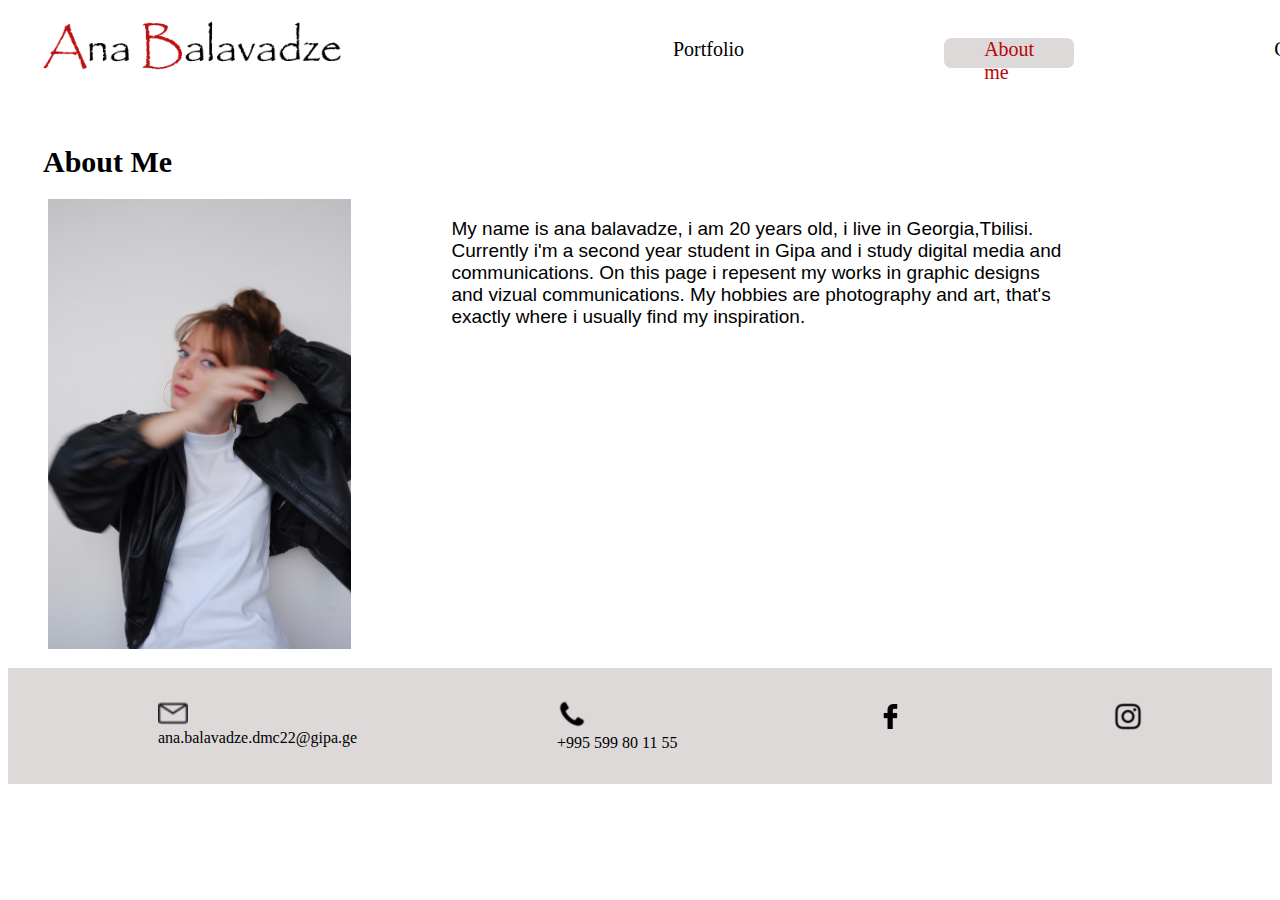
<file: about.html>
<!DOCTYPE html>
<html lang="en">
<head>
    <meta charset="UTF-8">
    <meta name="viewport" content="width=device-width, initial-scale=1.0">
    <link rel="stylesheet" href="style.css">
    <title>Ana Balavadze</title>
    
</head>
<body>
    <header >
   
          <a href="index.html">
          <img id="logo" src="images/logo.png" alt="logo">
          </a>

          <nav>
        
            <ul id="menu">
                <a href="index.html">Portfolio</a>
                <a href="about.html" class="active">About me</a>
                <a href="contact.html">Contact</a>
            </ul>
    
          </nav>
    </header>

    <section>
        <h1>About Me</h1>
        <nav>
            <ul id="section1">
        <img id="image" src="images/me.jpeg" alt="me">
        <p>
            My name is ana balavadze, i am 20 years old, i live in Georgia,Tbilisi.
            Currently i'm a second year student in Gipa and i study digital media and communications.
            On this page i repesent my works in graphic designs and vizual communications.
            My hobbies are photography and art, that's exactly where i usually find my inspiration.
        </p>

       
        </ul>
        </nav>

        



    </section>
    



    <footer>
    
        <div class="footer">
            <ul class="icons">
            <p><img id="g" src="images/icons/gmail.png" alt="gmail"><br>ana.balavadze.dmc22@gipa.ge</p>
            <p><img id="p" src="images/icons/phone.webp" alt="phone"><br>+995 599 80 11 55 </p>
            <a href="https://www.facebook.com/anna.balavadze/" target="_blank">
            <img id="f" src="images/icons/facebook.png" alt="facebook">
            </a>
            <a href="https://www.instagram.com/_a.nushkka/" target="_blank"><img id="i" src="images/icons/instagram.png" alt="instagram"></a>
        </ul>
        </div>
      </footer>




</body>
</html>
</file>
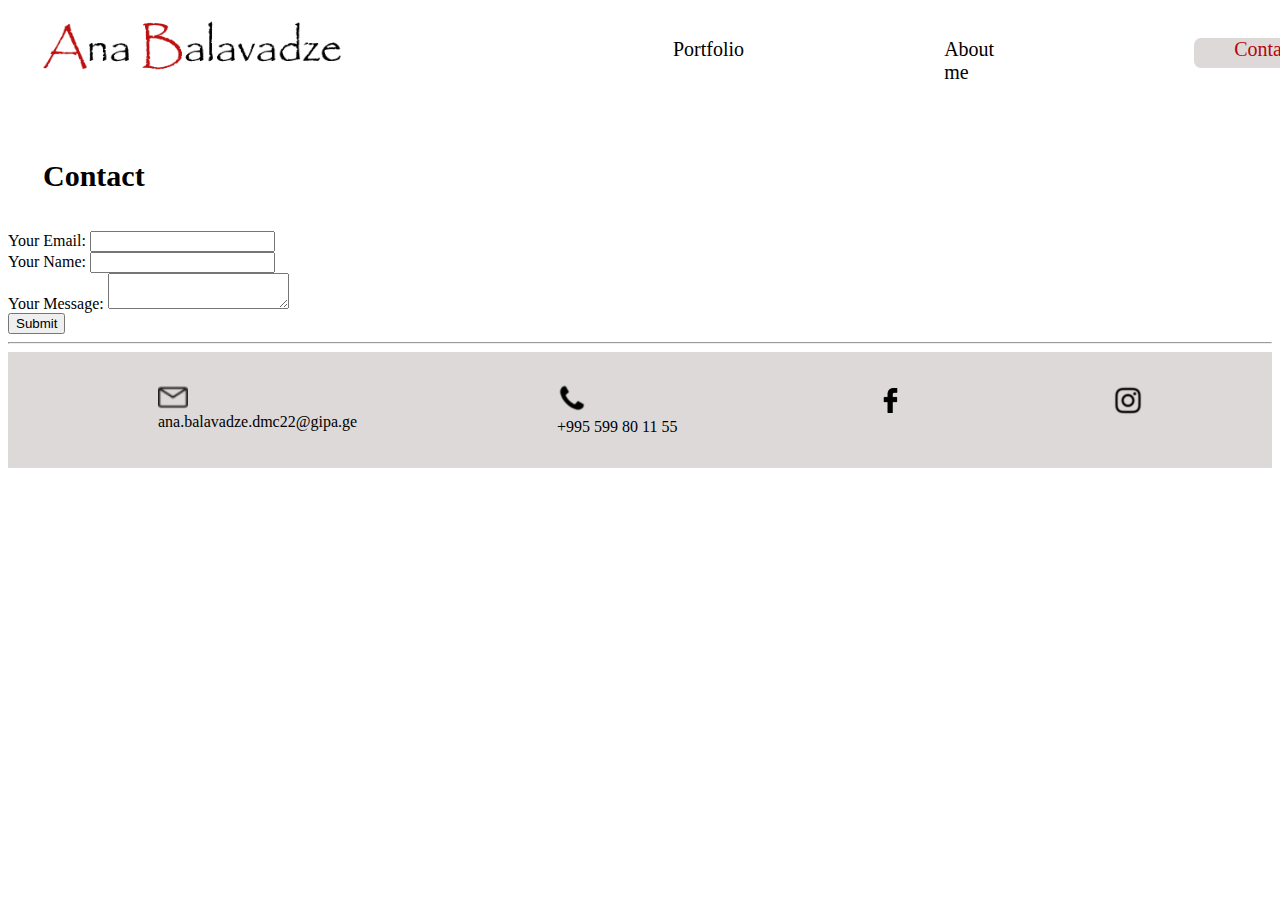
<file: contact.html>
<!DOCTYPE html>
<html lang="en">
<head>
    <meta charset="UTF-8">
    <meta name="viewport" content="width=device-width, initial-scale=1.0">
    <link rel="stylesheet" href="style.css">
    <title>Ana Balavadze</title>
    
</head>
<body>
    <header >
   
          <a href="index.html">
          <img id="logo" src="images/logo.png" alt="logo">
          </a>

          <nav>
        
            <ul id="menu">
                <a href="index.html">Portfolio</a>
                <a href="about.html">About me</a>
                <a href="contact.html" class="active">Contact</a>
            </ul>
    
          </nav>
    </header>
    <section>
        <h1>Contact</h1>
    </section>
    <br>
    <form action="/anabalavadze.dmc22@gipa.ge" method="post">
        <div>
             <label for="email">Your Email:</label>
 
             <input type="email" id="email" name="email" required>
         </div>
           
         <div>
             <label for="name">Your Name:</label>
             <input type="text" id="name" name="name" required>
         </div>
 
         <div>
             <label for="message">Your Message:</label>
             
             <textarea id="message" name="message" required></textarea>
         </div>
 
         <div>
             <button type="submit">Submit</button>
         </div>
     </form>
         <hr>

    
      <footer>
    
        <div class="footer">
            <ul class="icons">
            <p><img id="g" src="images/icons/gmail.png" alt="gmail"><br>ana.balavadze.dmc22@gipa.ge</p>
            <p><img id="p" src="images/icons/phone.webp" alt="phone"><br>+995 599 80 11 55 </p>
            <a href="https://www.facebook.com/anna.balavadze/" target="_blank">
            <img id="f" src="images/icons/facebook.png" alt="facebook">
            </a>
            <a href="https://www.instagram.com/_a.nushkka/" target="_blank"><img id="i" src="images/icons/instagram.png" alt="instagram"></a>
        </ul>
        </div>
      </footer>






</body>
</html>
</file>
<file: style.css>
.footer{background-color: rgb(221, 217, 217);
display: flex;
align-items: flex-end;}

.icons {display: flex;
justify-content: space-around;
gap: 200px;
padding-left: 150px;
padding-right: 100px;}

nav a{color: black;
text-decoration: none;
display: block}

.active{color: rgb(183, 5, 5);
background-color: rgb(221, 217, 217);
border-radius: 7px;
padding-left: 40px;
padding-right: 40px;
height: 30px;}


#g{width: 30px;
height: auto;}

#p {width: 30px;
    height: auto;}
#f{width: 25px;
height: auto;
padding-top: 20px;}
#i {width: 50px;
    height: auto;}

header{display: flex;}
#logo {width: 300px;
padding-top: 10px;
padding-left: 35px;}

#menu{display: flex;
gap: 200px;
padding-left: 330px;
padding-top: 10px;
font-size: 20px;
font-family: papyrus;}

h1 {font-size: 30px;
padding-left: 35px ;
padding-top: 35px;
font-family: papyrus;
color: rgb(0, 0, 0);}


#image {height: 450px;
width: 320px;}

#section1 {display: flex;
gap: 100px;
padding-right: 200px;
font-size: 19px;
font-family:'Lucida Sans', 'Lucida Sans Regular', 'Lucida Grande', 'Lucida Sans Unicode', Geneva, Verdana, sans-serif;
font: bold;}

#contact{font-size: 18px;
font-family: 'Lucida Sans', 'Lucida Sans Regular', 'Lucida Grande', 'Lucida Sans Unicode', Geneva, Verdana, sans-serif;
padding-left: 35px;}

#port{font: papyrus;
font-size: 18px;
padding-top: 10px;
padding-bottom: 50px;}

.photo{width: 400px;
height: 350px;}

.section{display: flex;
    gap: 50px;
    padding-left: 30px;
    padding-right: 30px;
}

.paragrafi{font-family: 'Lucida Sans', 'Lucida Sans Regular', 'Lucida Grande', 'Lucida Sans Unicode', Geneva, Verdana, sans-serif;}
.paragrafi1{font-family: 'Lucida Sans', 'Lucida Sans Regular', 'Lucida Grande', 'Lucida Sans Unicode', Geneva, Verdana, sans-serif;
font-size: 19px;
padding-left: 30px;
padding-right: 600px;}

#london{gap: 80px;
    margin-inline-start: 15%;
    padding-top: 5px;
padding-bottom:2px ;}

#parag{display: flex;
gap: 50px;}

.photo2{width: 350px;
height: 450px;}

#section2{display: flex;
gap: 150px;
padding-left: 30px;
padding-right: 30px;}

.paragrafi2{font-family: 'Lucida Sans', 'Lucida Sans Regular', 'Lucida Grande', 'Lucida Sans Unicode', Geneva, Verdana, sans-serif;
font-size: 19px;
padding-left: 30px;
}

.contact{display: flex;
align-items: flex-end;}


#caption{margin-left: 650px;}
</file>
